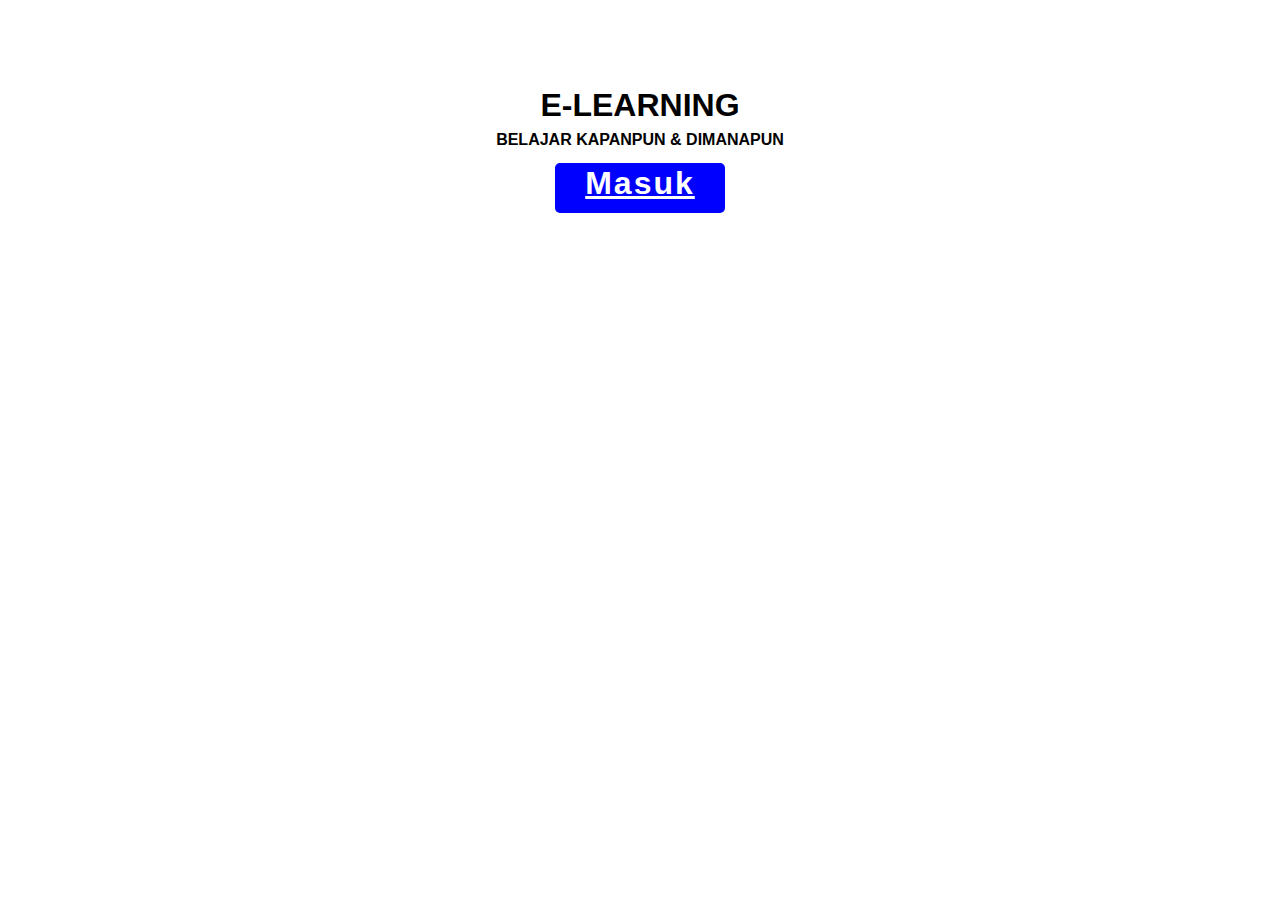
<file: index.html>
<!doctype html>
<html>
<head>
    <meta charset="UTF-8">
    <meta name="viewport" content="width=device-width, initial-scale=1.0">
    <title>Login Page</title>
    <link rel="stylesheet" href="index.css">
</head>

<body>

<div class="contact-title">

    <h1> E-Learning </h1>
    <h2> Belajar Kapanpun & Dimanapun</h2>
</div>

<div class="masuk">
    
    <a href="project.html">Masuk</a>

</div>


</body>
</html>
</file>
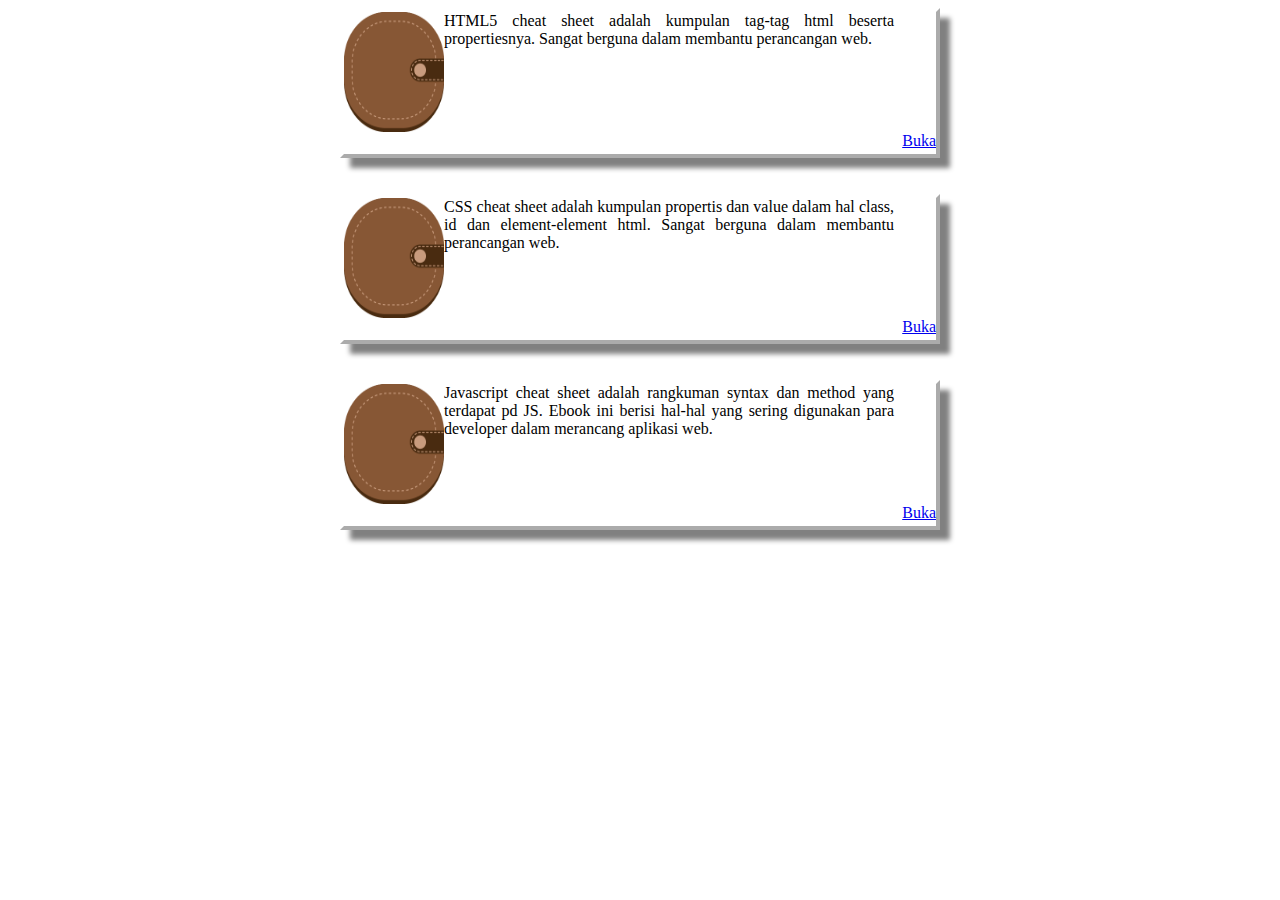
<file: data/ebook/ebook.html>
<!DOCTYPE html>
<html>
<head>
<link rel="stylesheet" href="">
<style>
* {
    box-sizing           : border-box;
}

.divkonten {
    border              : 4px outset white;
    background          : #ffffff;
    box-shadow          : 10px 10px 5px grey;
    height              : 150px;
    width               : 600px;
    display             : block;
    float               : ;
    align-items         : ;
    justify-content     : ;
    margin              : auto;
}

.divkonten:hover {
    border-top          : 4px outset orange;
    border-bottom       : 4px outset orange;
}

.paragraf {
    height              : 100px;
    width               : 450px;
    color               : ;
    display             : block;
    float               : left;
    align-items         : ;
    justify-content     : ;
    text-align          : justify;
    clear               : ;
}


.divkonten a {
    float               : right;
    clear               : both;
}


img {
    height              : 120px;
    width               : 100px;
    display             : flex;
    float               : left;
}
</style>
</head>
<body>

<div class="divkonten">
<img src="ebook.png" alt="gambar ebook"/>
    <div class="paragraf">
        <span class="">
        HTML5 cheat sheet adalah kumpulan tag-tag html beserta propertiesnya. Sangat berguna dalam membantu perancangan web.
        </span>
    </div>
<a class="readmore" href="HTML5-cheatsheet.pdf" target="framekonten">Buka</a>
</div>

<br/>
<br/>

<div class="divkonten">
<img src="ebook.png" alt="gambar ebook"/>
    <div class="paragraf">
        <span class="">
        CSS cheat sheet adalah kumpulan propertis dan value dalam hal class, id dan element-element html. Sangat berguna dalam membantu perancangan web.
        </span>
    </div>
<a class="readmore" href="css-cheatsheet.pdf" target="framekonten">Buka</a>
</div>


<br/>
<br/>

<div class="divkonten">
<img src="ebook.png" alt="gambar ebook"/>
    <div class="paragraf">
        <span class="">
        Javascript cheat sheet adalah rangkuman syntax dan method yang terdapat pd JS. Ebook ini berisi hal-hal yang sering digunakan para developer dalam merancang aplikasi web.
        </span>
    </div>
<a class="readmore" href="js-cheatsheet.pdf" target="framekonten">Buka</a>
</div>


</body>
</html>
</file>
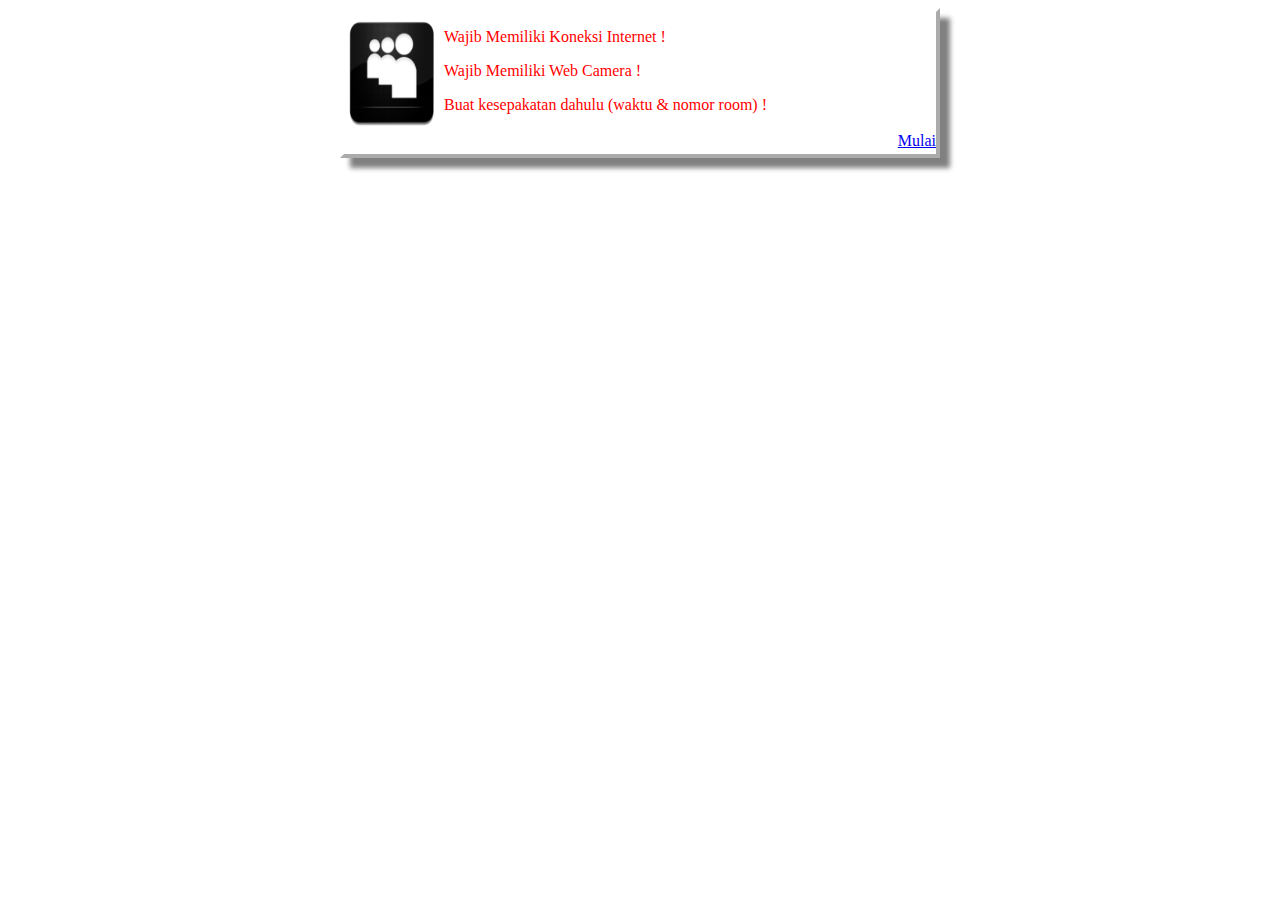
<file: data/streaming/streaming.html>
<!DOCTYPE html>
<html>
<head>
<link rel="stylesheet" href="">
<style>
* {
    box-sizing           : border-box;
}

.divkonten {
    border              : 4px outset white;
    background          : #ffffff;
    box-shadow          : 10px 10px 5px grey;
    height              : 150px;
    width               : 600px;
    display             : block;
    float               : ;
    align-items         : ;
    justify-content     : ;
    margin              : auto;
}

.divkonten:hover {
    border-top          : ;
    border-bottom       : ;
}

.paragraf {
    height              : 100px;
    width               : 450px;
    color               : ;
    display             : block;
    float               : left;
    align-items         : ;
    justify-content     : ;
    text-align          : justify;
    clear               : ;
}


.divkonten a {
    float               : right;
    clear               : both;
}


img {
    height              : 120px;
    width               : 100px;
    display             : flex;
    float               : left;
}
</style>
</head>
<body>

<div class="divkonten">
<img src="multi.ico" alt="Streaming 1 ke banyak orang"/>
    <div class="paragraf">
        <span class="">
        <p style="color:red;">Wajib Memiliki Koneksi Internet ! </p>
        <p style="color:red;">Wajib Memiliki Web Camera ! </p>
        <p style="color:red;">Buat kesepakatan dahulu (waktu & nomor room) ! </p>
        </span>
    </div>
<a class="" href="https://appr.tc/" target="framekonten">Mulai</a>
</div>

<br/>
<br/>



</body>
</html>
</file>
<file: index.css>
* {
    box-sizing           : border-box;
}

body {
    margin               : 0;
    padding              : 0;
    text-align           : center;
    /*pilih metode background*/
    /*background           : linear-gradient(to right, lime, lightgreen);*/
    background-image     : url();
    background-size      : 730px;
    background-position  : center;
    background-repeat    : repeat-y;
    font-family          : sans-serif;
}

.contact-title {
    margin-top          : 100px;
    color               : ;
    text-transform      : uppercase;
    transition          : all 4s ease-in-out;
}

.contact-title h1 {
    font-size           : 32px;
    line-height         : 10px;
}

.contact-title h2 {
    font-size           : 16px;
}

.contact-form a {
    text-decoration     : none;
    text-align          : center;
    background          : ;
}


form {
    margin-top          : 50px;
    transition          : all 4s ease-in-out;
}

.form-control {
    width               : 300px;
    background          : transparent;
    border              : none;
    outline             : none;
    border-bottom       : 3px solid blue;
    color               : ;
    font-size           : 18px;
    margin-bottom       : 16px;
}

input {
    height              : 45px;
}

.masuk {
    background          : blue;
    border-color        : transparent;
    border              : 2px solid blue;
    color               : ;
    font-size           : 20px;
    font-weight         : bold;
    letter-spacing      : 2px;
    height              : 50px;
    margin-top          : 40px;
    border-radius       : 5px; 
    margin-bottom       : 20px;
    width               : 170px;
    margin              : auto;
    font-size           : 32px;
}

.masuk:hover {
    background-color    : cyan;
    cursor              : pointer;
}
    
a:link {
    color               : white;
}

a:visited {
    color               : white;
}

a:hover {
    color               : black;
}
</file>
